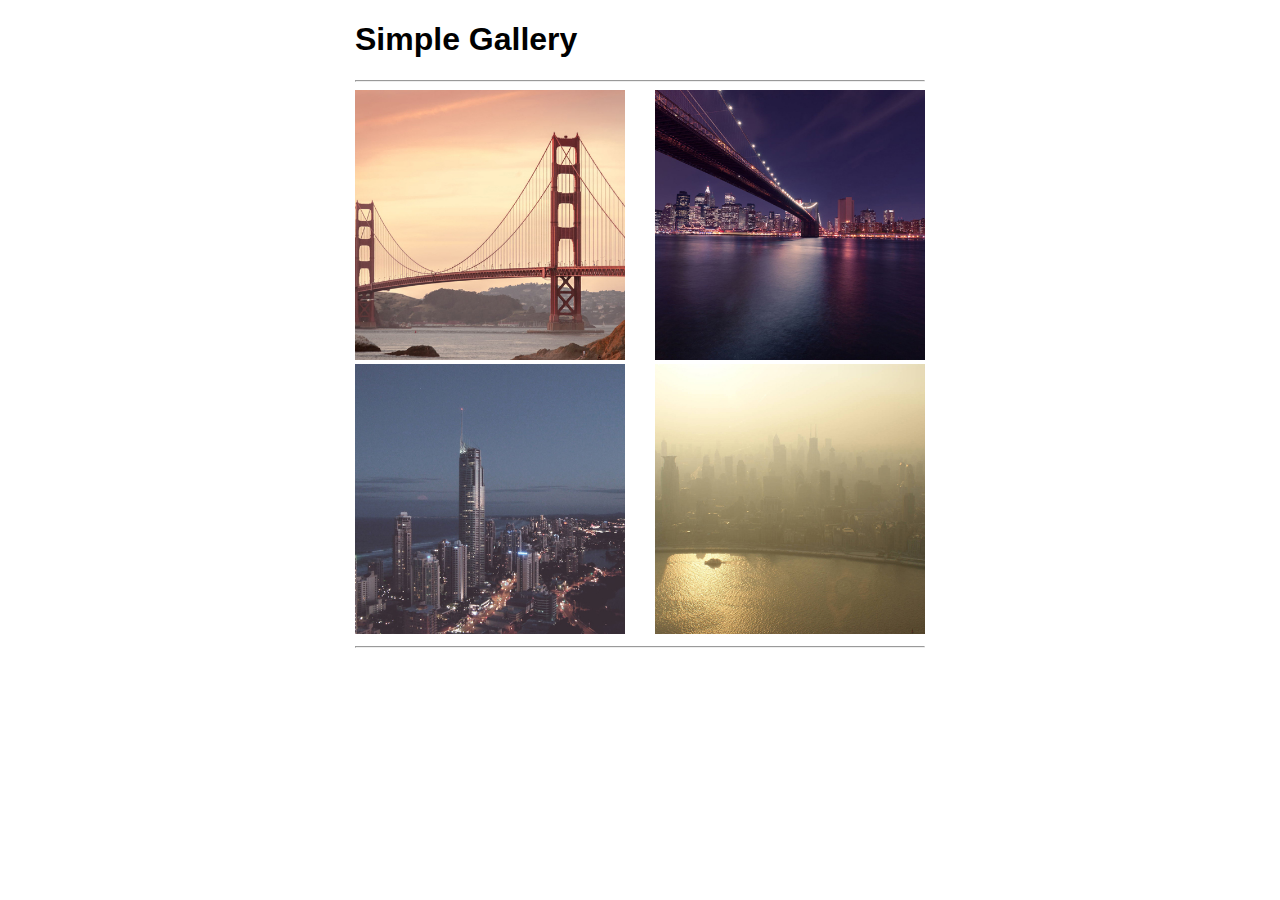
<file: index.html>
<!doctype html>
<html lang="en">
    <head>
        <meta charset="utf-8">
        <title>WEB250</title>
        <meta http-equiv="X-UA-Compatible" content="IE=edge, chrome=1">
        <meta name="viewport" content="width=device-width, initial-scale=1">

        <meta name="description" content="Learning JavaScript">
        <meta name="keywords" content="js, javascript, UI development">
        <meta name="author" content="New Name Needs to go here">

        <link rel="stylesheet" href="css/normalize.css">
        <link rel="stylesheet" href="css/main.css">
        <!--[if IE]>
            <script src="http://html5shiv.googlecode.com/svn/trunk/html5.js"></script>
        <![endif]-->
    </head>
    <body>
        <header id="site-header" class="row">
            <div class="col ten">
                <h1>Simple Gallery</h1>
                <hr>
            </div>
        </header>
        <!-- /header -->

        <div id="gallery-modal" class="hidden">
            <img id="gallery-preview" src="img/gallery/preview/1-1.jpg">
        </div>
        <!-- gallery-modal -->

        <section id="gallery-modal-grid" class="row">
            <div class="col five img-respond">
                <img src="img/gallery/thumbs/1-1.jpg" alt="Golden Gate Bridge.">
            </div>

            <div class="col five img-respond">
                <img src="img/gallery/thumbs/1-2.jpg" alt="Mahattan Bridge.">
            </div>

            <div class="col five img-respond">
                <img src="img/gallery/thumbs/1-3.jpg" alt="Cityline.">
            </div>

            <div class="col five img-respond">
                <img src="img/gallery/thumbs/1-4.jpg" alt="Early morning city or just smog.">
            </div>
        </section>
        <!-- gallery -->

        <footer class="row">
            <div class="col ten">
                <hr>
            </div>
        </footer>
        <!-- /footer -->

        <script src="js/galleryModal.js"></script>
       <!-- <script src="js/dom_part_two.js"></script> -->
    </body>
</html>
</file>
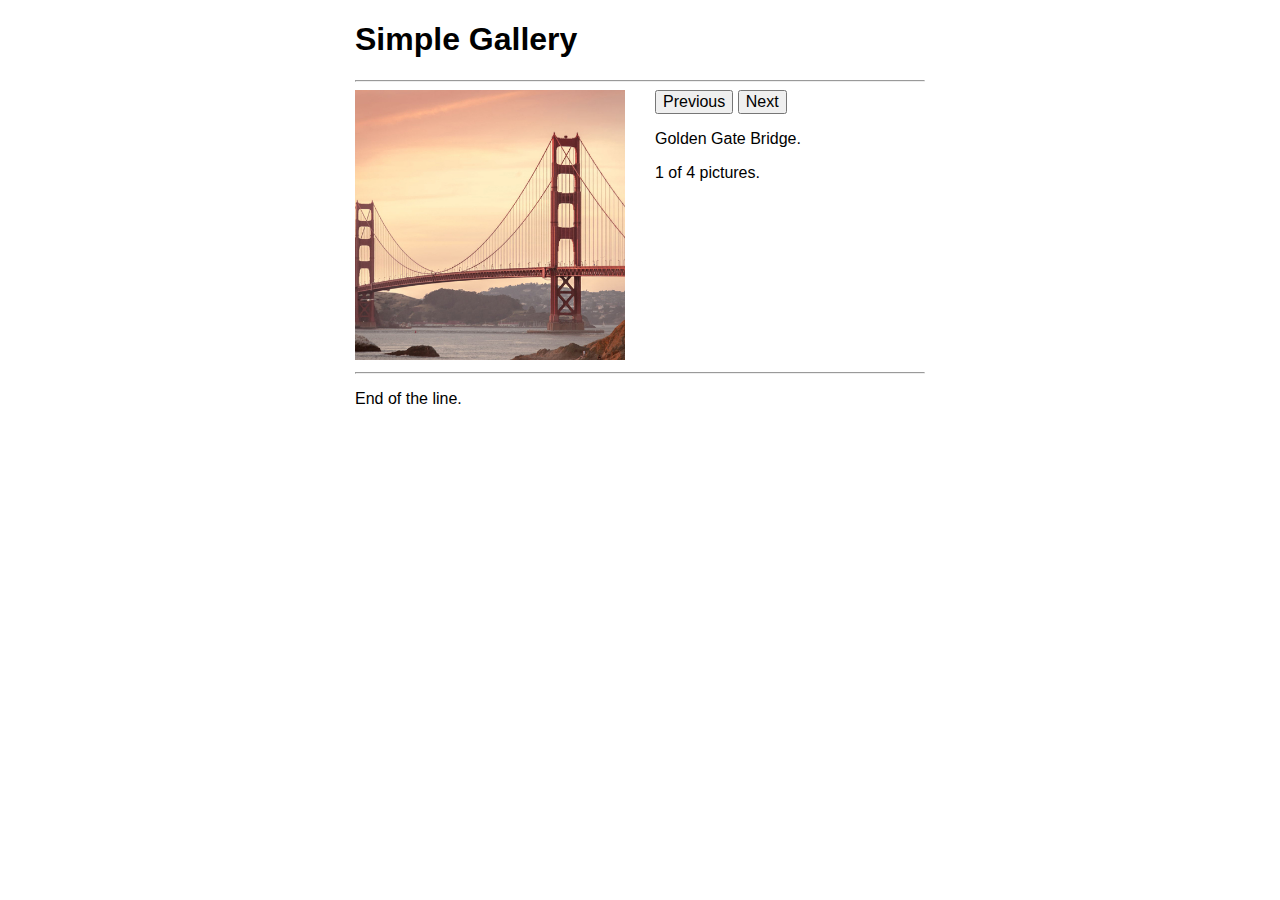
<file: gallery_2.html>
<!doctype html>
<html lang="en">
    <head>
        <meta charset="utf-8">
        <title>WEB250</title>
        <meta http-equiv="X-UA-Compatible" content="IE=edge, chrome=1">
        <meta name="viewport" content="width=device-width, initial-scale=1">

        <meta name="description" content="Learning JavaScript">
        <meta name="keywords" content="js, javascript, UI development">
        <meta name="author" content="Your Name Goes Here">

        <link rel="stylesheet" href="css/normalize.css">
        <link rel="stylesheet" href="css/main.css">
        <!--[if IE]>
            <script src="http://html5shiv.googlecode.com/svn/trunk/html5.js"></script>
        <![endif]-->
    </head>
    <body>
        <header id="site-header" class="row">
            <div class="col ten">
                <h1>Simple Gallery</h1>
                <hr>
            </div>
        </header>
        <!-- /header -->

        <section class="row">
            <div class="col five img-respond" data-gallery="images">
                <img src="img/gallery/thumbs/1-1.jpg" alt="Golden Gate Bridge.">
                <img src="img/gallery/thumbs/1-2.jpg" alt="Manhattan Bridge.">
                <img src="img/gallery/thumbs/1-3.jpg" alt="Cityline.">
                <img src="img/gallery/thumbs/1-4.jpg" alt="Smaug town.">
            </div>

            <div class="col five">
                <button data-gallery="prev-btn">Previous</button>
                <button data-gallery="next-btn">Next</button>
                <p data-gallery="title">Title Goes Here</p>
                <p data-gallery="pagination">image index of total images</p>
            </div>
        </section>
        <!-- gallery -->

        <footer class="row">
            <div class="col ten">
                <hr>
                <p>End of the line.</p>
            </div>
        </footer>
        <!-- /footer -->
        
        <script src="js/gallery2.js"></script>
    </body>
</html>
</file>
<file: css/main.css>
/* Common fixes */
*, *:after, *:before { border-box; box-sizing: border-box; }

.clearfix:before, .clearfix:after { content: ''; display: table; }
.clearfix:after { clear: both; }


/* Basic Grid */
.row{
	width: 100%;
	text-align: center;
}

.col{
	float: none;
	margin:0 0;
}

.one, .two, .three, .four, .five, .six, .seven, .eight, .nine, .ten{
	width: 100%;
}



@media (min-width: 600px){
	.row{
		width:600px;
		margin: 0 auto;
		text-align: left;
	}

	.row:before, .row:after { content: ''; display: table; }

	.row:after { clear: both; }

	.col{
		float: left;
		margin:0 15px;
	}

	.one{ width: calc(60px * 1 - 30px);}

	.two{ width: calc(60px * 2 - 30px);}

	.three{ width: calc(60px * 3 - 30px);}

	.four{ width: calc(60px * 4 - 30px);}

	.five{ width: calc(60px * 5 - 30px);}

	.six{ width: calc(60px * 6 - 30px);}

	.seven{ width: calc(60px * 7 - 30px);}

	.eight{ width: calc(60px * 8 - 30px);}

	.nine{ width: calc(60px * 9 - 30px);}

	.ten{ width: calc(60px * 10 - 30px);}
}



/* Gallery Modal */
.hidden{
	display: none;
}

.img-respond{
	padding: 0;
}

.img-respond img{
	width: 100%;
	height: auto;
}

#gallery-modal{
	position: fixed;
	top: 0;
	text-align: center;
	width: 100%;
	height: 100%;
	background: rgba(0,0,0,.75);
}

#gallery-modal-grid img{
	cursor: pointer;
}
</file>
